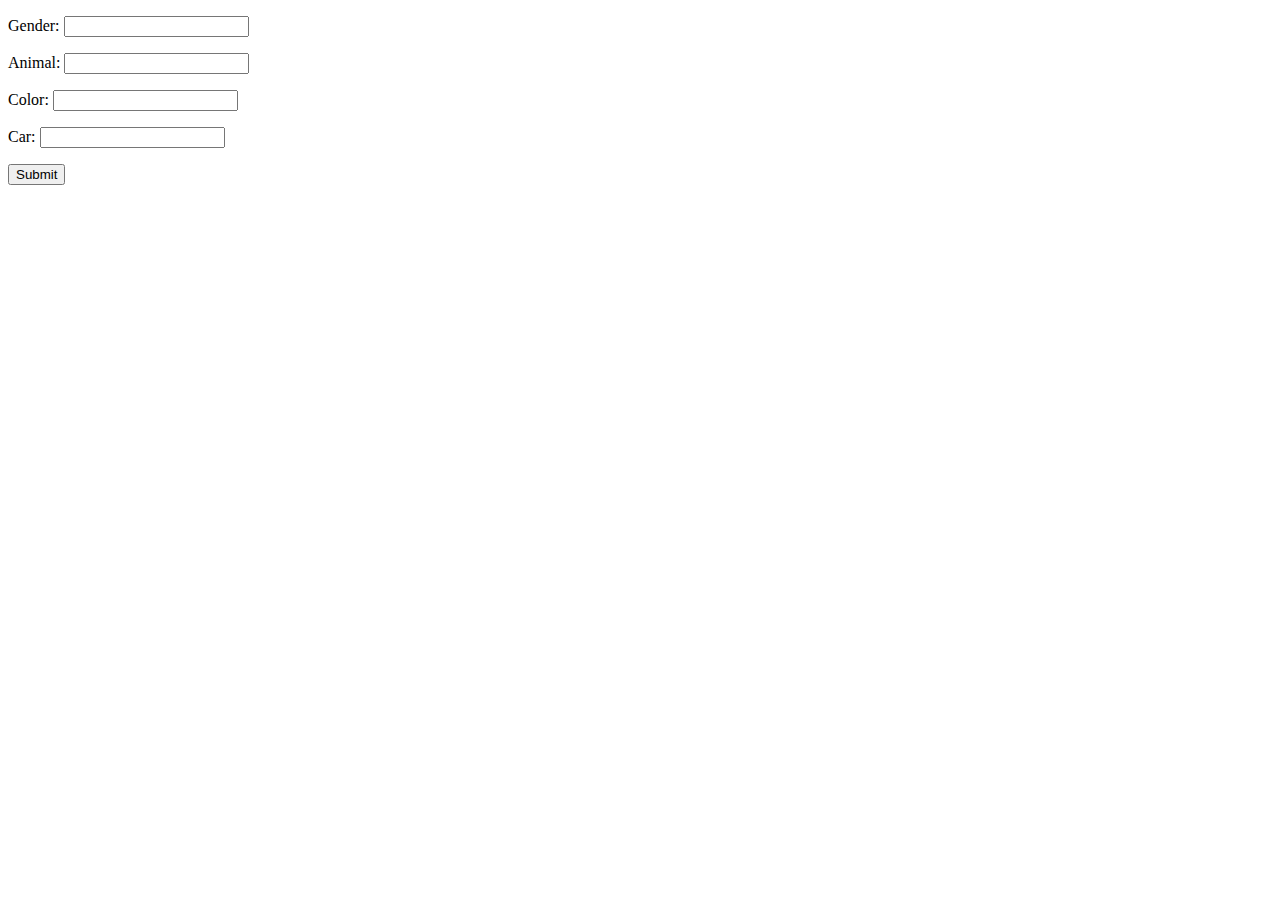
<file: PHP/ajax.html>
<!DOCTYPE html>
<html lang="en">
<head>
<meta charset="UTF-8">
<title>Add Record Form</title>
</head>
<body>
<form method="post">
    <p>
        <label for="gender">Gender:</label>
        <input type="text" name="gender" id="gender">
    </p>
    <p>
        <label for="animal">Animal:</label>
        <input type="text" name="animal" id="animal">
    </p>
    <p>
        <label for="color">Color:</label>
        <input type="text" name="color" id="color">
    </p>

        <p>
        <label for="car">Car:</label>
        <input type="text" name="car" id="car">
    </p>

    <input type="submit" value="Submit" onclick="addtoDB()">
</form>

<p id=”submitted></p>


<script>
function addtoDB() {
  var xhttp; 
  xhttp = new XMLHttpRequest();
  xhttp.onreadystatechange = function() {
    if (xhttp.readyState == 4 && xhttp.status == 200) {
        document.getElementById("submitted").innerHTML = "form submitted";
    }
  };

  var gender = document.getElementById('gender').value;
   var animal = document.getElementById('animal').value;
   var color = document.getElementById('color').value;
   var car = document.getElementById('car').value;
   var queryString = "?gender=" + gender+  "&animal=" + animal + "&color=" + color + "&car=" + car;
   console.log(queryString);
   xhttp.open("GET", "insert.php" + queryString, true);
   xhttp.send(null); 


}
</script>
</body>
</html>
</file>
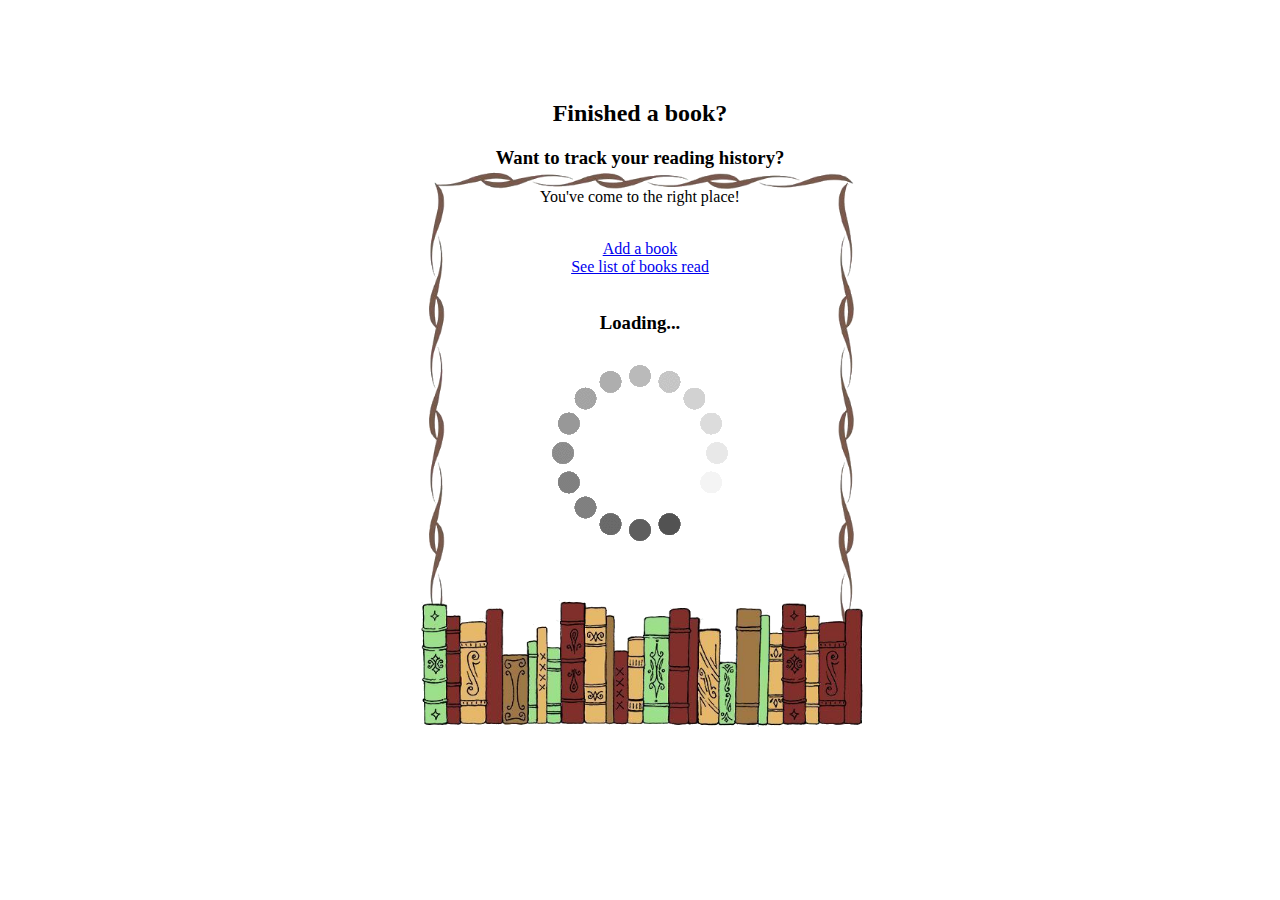
<file: Project/INTRO.html>
<html>
<!-- STARTUP PAGE OF APP - HTML -->
<head>
<meta charset="UTF-8">
<title>Starting up app...</title>
<style>
html
{
  background-image: url("boookborder.png");
  background-repeat: no-repeat;
  background-attachment: fixed;
    background-position: center; 
    background-size: 450px;
    text-align: center;
  font-family: cursive;
  font-size: 12pt;
}
 <link rel="stylesheet" type="text/css" href="PROJECTCSS.CSS">

</style>
</head>

<body>

<br><br><br><br>
	<h2> Finished a book? </h2> 
  <h3> Want to track your reading history? </h3> 
  <p> You've come to the right place! </p>
<br>
  <a href="project.php">Add a book</a>
<br>
  <a href="project2.php">See list of books read</a>
<br><br>
  <h3> Loading... </h3>
  <img src="loading.gif" alt="Loading">

</body>
</html>
</file>
<file: Project/PROJECTCSS.CSS>
<html>
<head></head>

<style>
h2
{
	color:maroon;
	font-family: baskerville;
}

html
{	
	background-image: url("ipad.png");
	background-repeat: no-repeat;
	background-attachment: fixed;
    background-position: center; 
    background-size: 550px;
	text-align: center;	
}

form
{
	background-image: url("boookborder.png");
	background-repeat: no-repeat;
	background-attachment: fixed;
    background-position: center; 
    background-size: 450px;
    text-align: center;
	font-family: cursive;
	font-size: 12pt;
}



</style>
</html>
</file>
